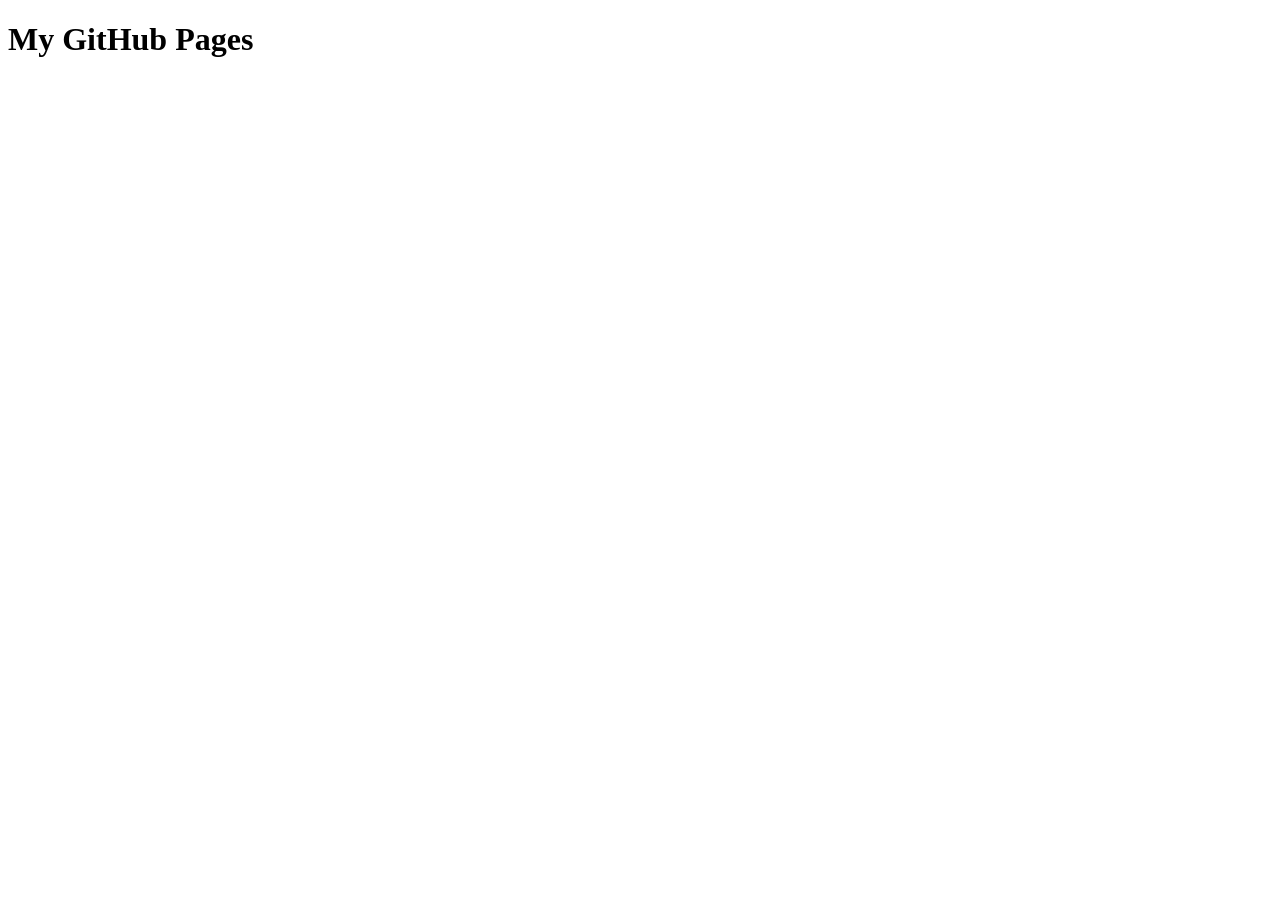
<file: index.html>
<!DOCTYPE html>
<html lang="en">
<head>
    <meta charset="UTF-8">
    <meta name="viewport" content="width=device-width, initial-scale=1.0">
    <title>GitHub Pages</title>
</head>
<body>
    <h1>My GitHub Pages</h1>
</body>
</html>
</file>
